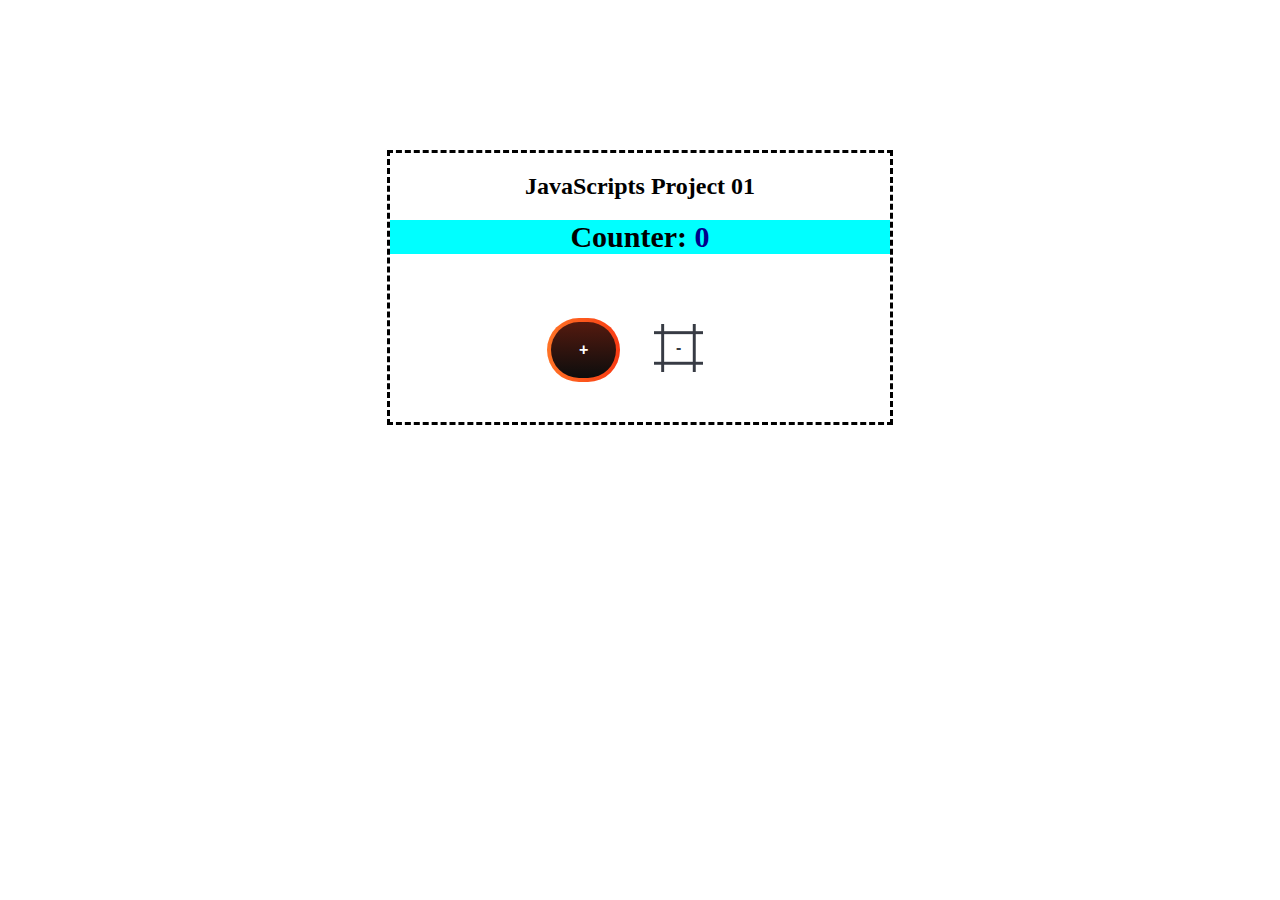
<file: counter/index.html>
<!DOCTYPE html>
<html lang="en">
  <head>
    <meta charset="UTF-8" />
    <meta name="viewport" content="width=device-width, initial-scale=1.0" />
    <title>Js Projects: Counter</title>
    <link rel="stylesheet" href="style.css" />
  </head>
  <body>
    <div class="counter">
      <h2>JavaScripts Project 01</h2>
      <h1>Counter: <span id="counter">0</span></h1>
      <!-- <button id="plusBtn">+</button> -->
      <button id="plusBtn" class="button-78" role="button">+</button>
      <!-- <button id="minusBtn">-</button> -->
      <button id="minusBtn" class="button-89" role="button">-</button>
    </div>
    <script src="script.js"></script>
  </body>
</html>
</file>
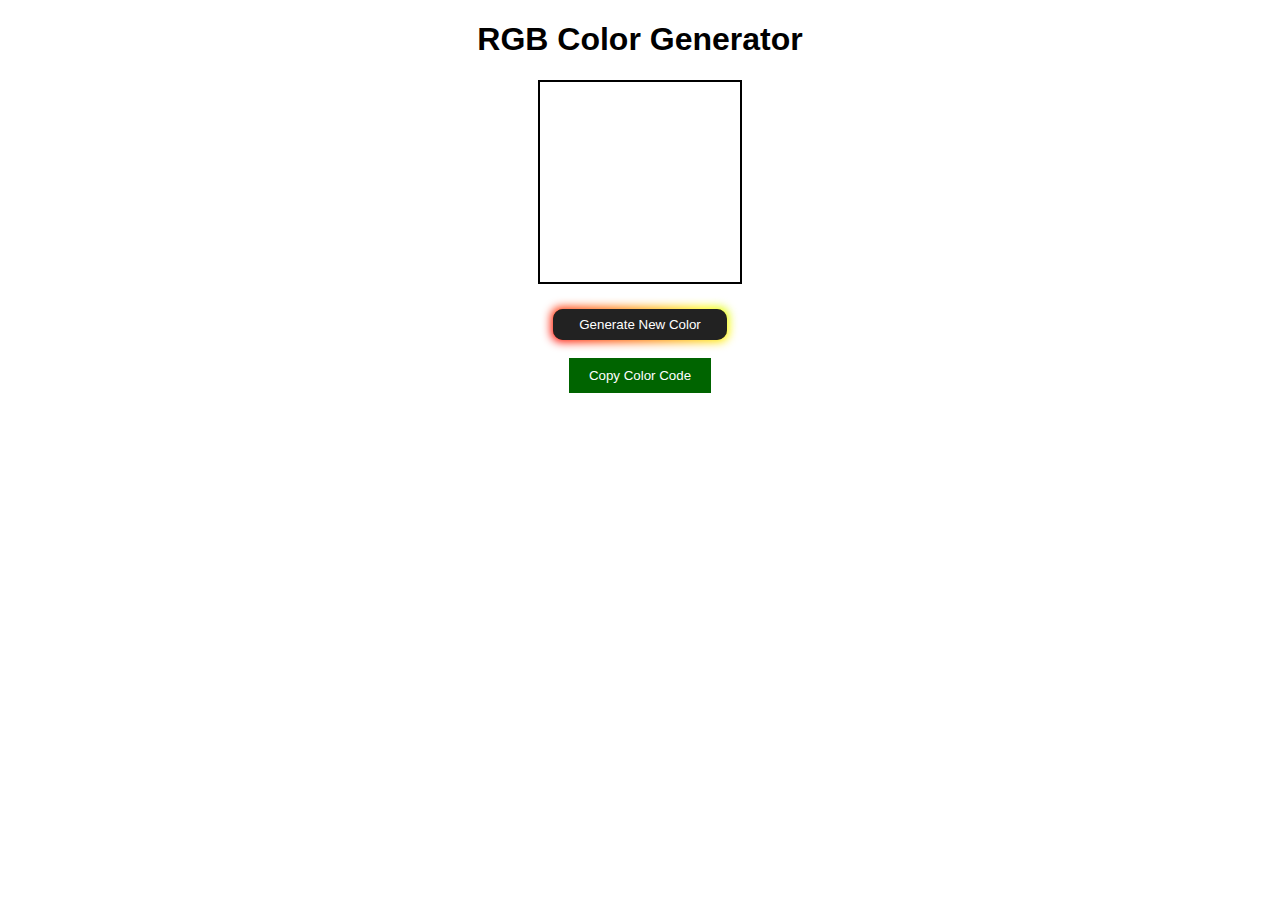
<file: random-color/index.html>
<!DOCTYPE html>
<html lang="en">
  <head>
    <meta charset="UTF-8" />
    <meta name="viewport" content="width=device-width, initial-scale=1.0" />
    <title>JavaScripts Projects: Color</title>
    <link rel="stylesheet" href="style.css" />
  </head>
  <body>
    <h1>RGB Color Generator</h1>
    <div id="colorBox"></div>
    <p id="colorCode"></p>
    <button onclick="generateNewColor()" class="button-85" role="button">
      Generate New Color
    </button>
    <!-- <button onclick="generateNewColor()">Generate New Color</button> -->
    <br /><br />
    <button id="copyButton">Copy Color Code</button>

    <script src="script.js"></script>
  </body>
</html>
</file>
<file: counter/style.css>
button{
    padding: 10px 20px;
    margin: 50px 30px;
    font-size: 20px;
    font-weight: bold;
}
.counter{
    width: 500px;
    margin: 0 auto;
    margin-top: 150px;
    text-align: center;
    border: dashed;
}
.counter h1{
    font-size: 30px;
    font-weight: bold;
    background-color: aqua;
}
.counter span{
    color:darkblue;
}

button:disabled{
    opacity: 0.5;
    cursor: not-allowed;
}



/* + button style */

/* CSS */
.button-78 {
  align-items: center;
  appearance: none;
  background-clip: padding-box;
  background-color: initial;
  background-image: none;
  border-style: none;
  box-sizing: border-box;
  color: #fff;
  cursor: pointer;
  display: inline-block;
  flex-direction: row;
  flex-shrink: 0;
  font-family: Eina01,sans-serif;
  font-size: 16px;
  font-weight: 800;
  justify-content: center;
  line-height: 24px;
  margin: 0;
  min-height: 64px;
  outline: none;
  overflow: visible;
  padding: 19px 26px;
  pointer-events: auto;
  position: relative;
  text-align: center;
  text-decoration: none;
  text-transform: none;
  user-select: none;
  -webkit-user-select: none;
  touch-action: manipulation;
  vertical-align: middle;
  width: auto;
  word-break: keep-all;
  z-index: 0;
}

@media (min-width: 768px) {
  .button-78 {
    padding: 19px 32px;
  }
}

.button-78:before,
.button-78:after {
  border-radius: 80px;
}

.button-78:before {
  background-image: linear-gradient(92.83deg, #ff7426 0, #f93a13 100%);
  content: "";
  display: block;
  height: 100%;
  left: 0;
  overflow: hidden;
  position: absolute;
  top: 0;
  width: 100%;
  z-index: -2;
}

.button-78:after {
  background-color: initial;
  background-image: linear-gradient(#541a0f 0, #0c0d0d 100%);
  bottom: 4px;
  content: "";
  display: block;
  left: 4px;
  overflow: hidden;
  position: absolute;
  right: 4px;
  top: 4px;
  transition: all 100ms ease-out;
  z-index: -1;
}

.button-78:hover:not(:disabled):before {
  background: linear-gradient(92.83deg, rgb(255, 116, 38) 0%, rgb(249, 58, 19) 100%);
}

.button-78:hover:not(:disabled):after {
  bottom: 0;
  left: 0;
  right: 0;
  top: 0;
  transition-timing-function: ease-in;
  opacity: 0;
}

.button-78:active:not(:disabled) {
  color: #ccc;
}

.button-78:active:not(:disabled):before {
  background-image: linear-gradient(0deg, rgba(0, 0, 0, .2), rgba(0, 0, 0, .2)), linear-gradient(92.83deg, #ff7426 0, #f93a13 100%);
}

.button-78:active:not(:disabled):after {
  background-image: linear-gradient(#541a0f 0, #0c0d0d 100%);
  bottom: 4px;
  left: 4px;
  right: 4px;
  top: 4px;
}

.button-78:disabled {
  cursor: default;
  opacity: .24;
}


/* - button style */




/* CSS */
.button-89 {
  --b: 3px;   /* border thickness */
  --s: .45em; /* size of the corner */
  --color: #373B44;
  
  padding: calc(.5em + var(--s)) calc(.9em + var(--s));
  color: var(--color);
  --_p: var(--s);
  background:
    conic-gradient(from 90deg at var(--b) var(--b),#0000 90deg,var(--color) 0)
    var(--_p) var(--_p)/calc(100% - var(--b) - 2*var(--_p)) calc(100% - var(--b) - 2*var(--_p));
  transition: .3s linear, color 0s, background-color 0s;
  outline: var(--b) solid #0000;
  outline-offset: .6em;
  font-size: 16px;

  border: 0;

  user-select: none;
  -webkit-user-select: none;
  touch-action: manipulation;
}

.button-89:hover,
.button-89:focus-visible{
  --_p: 0px;
  outline-color: var(--color);
  outline-offset: .05em;
}

.button-89:active {
  background: var(--color);
  color: #fff;
}
</file>
<file: random-color/style.css>
body{
    text-align: center;
    font-family: Arial, sans-serif;
}

#colorBox{
    width: 200px;
    height: 200px;
    border: 2px solid black;
    margin: 0 auto;
}

#colorCode{
    font-size: 25px;
}

#copyButton{
    background-color: darkgreen;
    color:white;
    border: none;
    padding: 10px 20px;
    cursor: pointer;
}

#copyButton:hover{
    background-color: green;
}


/* button style */



/* CSS */
.button-85 {
  padding: 0.6em 2em;
  border: none;
  outline: none;
  color: rgb(255, 255, 255);
  background: #111;
  cursor: pointer;
  position: relative;
  z-index: 0;
  border-radius: 10px;
  user-select: none;
  -webkit-user-select: none;
  touch-action: manipulation;
}

.button-85:before {
  content: "";
  background: linear-gradient(
    45deg,
    #ff0000,
    #ff7300,
    #fffb00,
    #48ff00,
    #00ffd5,
    #002bff,
    #7a00ff,
    #ff00c8,
    #ff0000
  );
  position: absolute;
  top: -2px;
  left: -2px;
  background-size: 400%;
  z-index: -1;
  filter: blur(5px);
  -webkit-filter: blur(5px);
  width: calc(100% + 4px);
  height: calc(100% + 4px);
  animation: glowing-button-85 20s linear infinite;
  transition: opacity 0.3s ease-in-out;
  border-radius: 10px;
}

@keyframes glowing-button-85 {
  0% {
    background-position: 0 0;
  }
  50% {
    background-position: 400% 0;
  }
  100% {
    background-position: 0 0;
  }
}

.button-85:after {
  z-index: -1;
  content: "";
  position: absolute;
  width: 100%;
  height: 100%;
  background: #222;
  left: 0;
  top: 0;
  border-radius: 10px;
}
</file>
